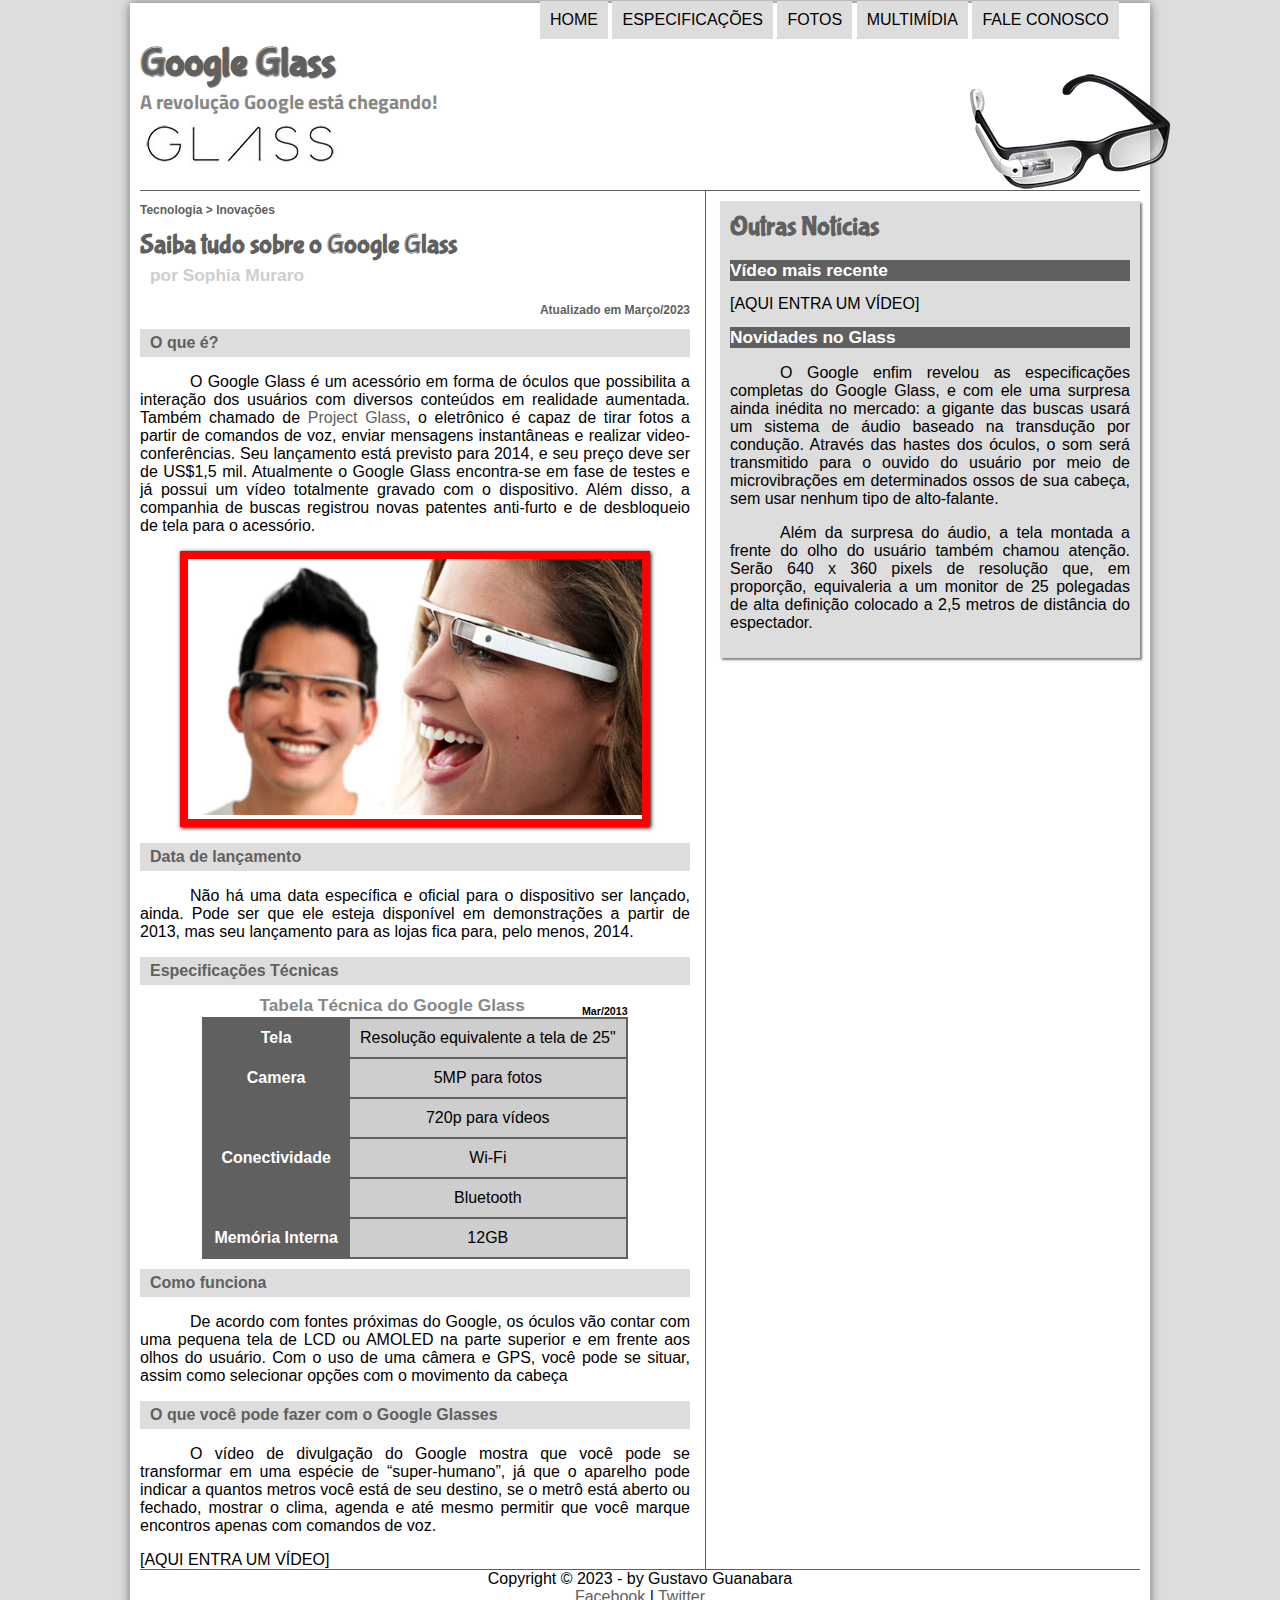
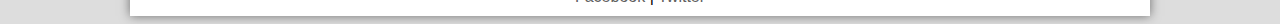
<file: index.html>
<!DOCTYPE html>
<html lang="pt-br">
  <head>
    <meta charset="UTF-8" />
    <meta http-equiv="X-UA-Compatible" content="IE=edge" />
    <meta name="viewport" content="width=device-width, initial-scale=1.0" />
    <title>Tudo sobre o Google Glass</title>
    <link rel="stylesheet" href="projeto-glass-html5/_css/estilo.css" />
  </head>
  <script src="projeto-glass-html5/_javascript/funcoes.js"></script>
  <body>
    <div id="interface">
      <header id="cabecalho">
        <hgroup>
          <h1>Google Glass</h1>
          <h2>A revolução Google está chegando!</h2>
        </hgroup>

        <figure>
          <img
            id="icone"
            src="projeto-glass-html5/_imagens/glass-oculos-preto-peq.png"
          />
        </figure>
        <nav id="menu">
          <h1>Menu Principal</h1>
          <ul>
            <li onmouseover="mudaFoto('projeto-glass-html5/_imagens/home.png')" onmouseout="mudaFoto('projeto-glass-html5/_imagens/glass-oculos-preto-peq.png')"><a href="index.html">Home</a></li>

            <li onmouseover="mudaFoto('projeto-glass-html5/_imagens/especificacoes.png')" onmouseout="mudaFoto('projeto-glass-html5/_imagens/glass-oculos-preto-peq.png')"><a href="specs.html">Especificações</a></li>

            <li onmouseover="mudaFoto('projeto-glass-html5/_imagens/fotos.png')" onmouseout="mudaFoto('projeto-glass-html5/_imagens/glass-oculos-preto-peq.png')"><a href="fotos.html">Fotos</a></li>

            <li onmouseover="mudaFoto('projeto-glass-html5/_imagens/multimidia.png')" onmouseout="mudaFoto('projeto-glass-html5/_imagens/glass-oculos-preto-peq.png')">
              <a href="multimidia.html">Multimídia</a>
            </li>

            <li onmouseover="mudaFoto('projeto-glass-html5/_imagens/contato.png')" onmouseout="mudaFoto('projeto-glass-html5/_imagens/glass-oculos-preto-peq.png')">
              <a href="fale-conosco.html">Fale Conosco</a>
            </li>
          </ul>
        </nav>
      </header>

      <section id="corpo">
        <article id="noticia-principal">
        <header id="cabecalho-artigo">
        <hgroup>
          <h3>Tecnologia > Inovações</h3>
          <h1>Saiba tudo sobre o Google Glass</h1>
          <h2>por Sophia Muraro</h2>
          <h3 id="direita">Atualizado em Março/2023</h3>
          
        </hgroup>
        </header>
        <h2>O que é?</h2>
        <p>
          O Google Glass é um acessório em forma de óculos que possibilita a
          interação dos usuários com diversos conteúdos em realidade aumentada.
          Também chamado de
          <a href="https://www.google.com/glass/start/" target="_blank"
            >Project Glass</a
          >, o eletrônico é capaz de tirar fotos a partir de comandos de voz,
          enviar mensagens instantâneas e realizar video&shy;conferên&shy;cias.
          Seu lançamento está previsto para 2014, e seu preço deve ser de US$1,5
          mil. Atualmente o Google Glass encontra-se em fase de testes e já
          possui um vídeo totalmente gravado com o dispositivo. Além disso, a
          companhia de buscas registrou novas patentes anti-furto e de
          desbloqueio de tela para o acessório.
        </p>

        <figure class="foto-legenda">
          <img
            src="projeto-glass-html5/_imagens/glass-quadro-homem-mulher.jpg"
          />
          <figcaption>
            <h3>Google Glass</h3>
            <p>Uma nova maneira de ver o mundo.</p>
          </figcaption>
        </figure>

        <h2>Data de lançamento</h2>
        <p>
          Não há uma data específica e oficial para o dispositivo ser lançado,
          ainda. Pode ser que ele esteja disponível em demonstrações a partir de
          2013, mas seu lançamento para as lojas fica para, pelo menos, 2014.
        </p>

        <h2>Especificações Técnicas</h2>

        <table id="tabelaspec">
          <caption>
            Tabela Técnica do Google Glass <span id="data">Mar/2013</span>
          </caption>
          <tr>
            <td class="ce">Tela</td>
            <td class="cd">Resolução equivalente a tela de 25"</td>
          </tr>
          <tr>
            <td rowspan="2" class="ce">Camera</td>
            <td class="cd">5MP para fotos</td>
            <tr><td class="cd">720p para vídeos</td></tr>
          </tr>
          <tr>
            <td rowspan="2" class="ce">Conectividade</td>
            <td class="cd">Wi-Fi</td>
            <tr><td class="cd">Bluetooth</td></tr>
          </tr>
          <tr>
            <td class="ce">Memória Interna</td>
            <td class="cd">12GB</td>
          </tr>
        </table>
        
        <h2>Como funciona</h2>
        <p>
          De acordo com fontes próximas do Google, os óculos vão contar com uma
          pequena tela de LCD ou AMOLED na parte superior e em frente aos olhos
          do usuário. Com o uso de uma câmera e GPS, você pode se situar, assim
          como selecionar opções com o movimento da cabeça
        </p>

        <h2>O que você pode fazer com o Google Glasses</h2>
        <p>
          O vídeo de divulgação do Google mostra que você pode se transformar em
          uma espécie de “super-humano”, já que o aparelho pode indicar a
          quantos metros você está de seu destino, se o metrô está aberto ou
          fechado, mostrar o clima, agenda e até mesmo permitir que você marque
          encontros apenas com comandos de voz.
        </p>

        [AQUI ENTRA UM VÍDEO]
        </article>
      </section>

      <aside id="lateral">
        <h1>Outras Notícias</h1>
        <h2>Vídeo mais recente</h2>

        [AQUI ENTRA UM VÍDEO]

        <h2>Novidades no Glass</h2>
        <p>
          O Google enfim revelou as especificações completas do Google Glass, e
          com ele uma surpresa ainda inédita no mercado: a gigante das buscas
          usará um sistema de áudio baseado na transdução por condução. Através
          das hastes dos óculos, o som será transmitido para o ouvido do usuário
          por meio de microvibrações em determinados ossos de sua cabeça, sem
          usar nenhum tipo de alto-falante.
        </p>

        <p>
          Além da surpresa do áudio, a tela montada a frente do olho do usuário
          também chamou atenção. Serão 640 x 360 pixels de resolução que, em
          proporção, equivaleria a um monitor de 25 polegadas de alta definição
          colocado a 2,5 metros de distância do espectador.
        </p>
      </aside>
      <footer id="rodape">
        Copyright &copy; 2023 - by Gustavo Guanabara <br />
        <a href="https://www.facebook.com">Facebook</a>
        |
        <a href="https://twitter.com">Twitter</a>
      </footer>
    </div>
  </body>
</html>
</file>
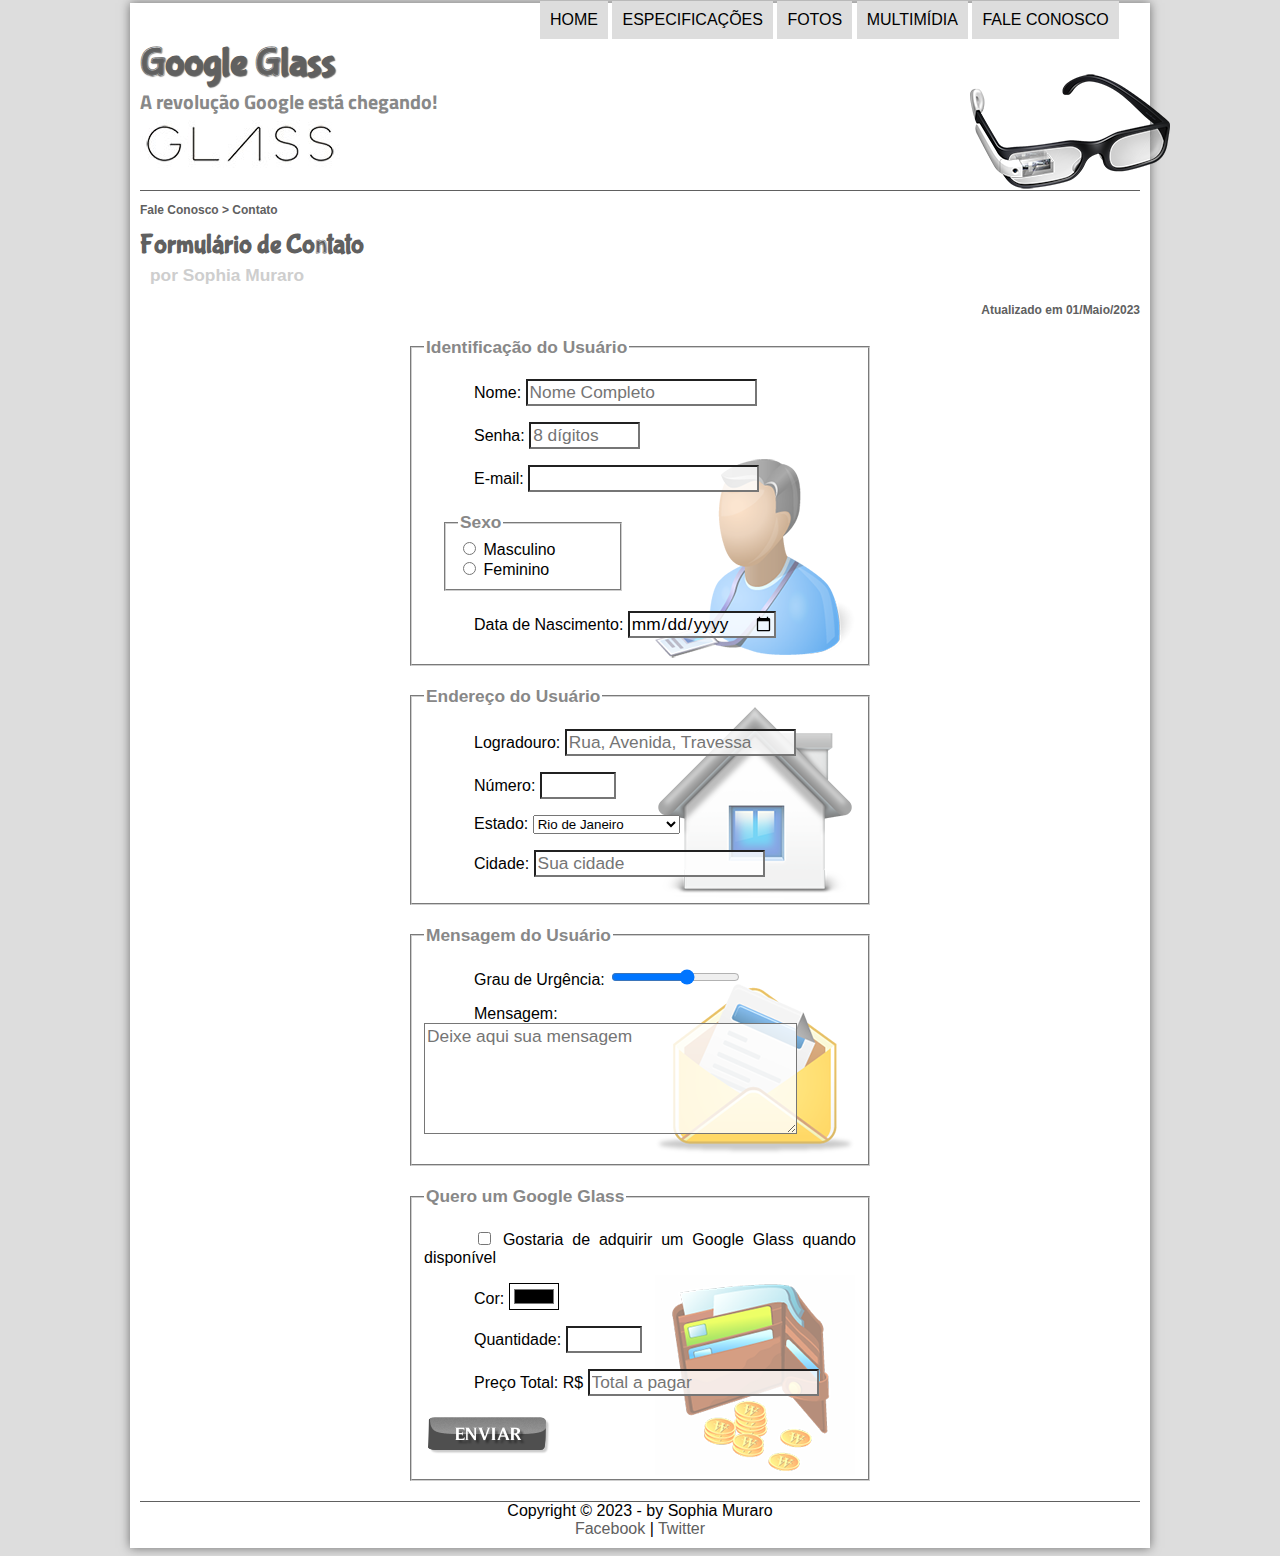
<file: fale-conosco.html>
<!DOCTYPE html>
<html lang="pt-br">
  <head>
    <meta charset="UTF-8" />
    <meta http-equiv="X-UA-Compatible" content="IE=edge" />
    <meta name="viewport" content="width=device-width, initial-scale=1.0" />
    <title>Tudo sobre o Google Glass</title>
    <link rel="stylesheet" href="projeto-glass-html5/_css/estilo.css" />
    <link rel="stylesheet" href="projeto-glass-html5/_css/form.css" />
  </head>
  <script src="projeto-glass-html5/_javascript/funcoes.js"></script>
  <script>
    function calc_total() {
      var qtd = parseInt(document.getElementById("cQtd").value);
      tot = qtd * 1500;
      document.getElementById("cTot").value = tot;
    }
  </script>
  <body>
    <div id="interface">
      <header id="cabecalho">
        <hgroup>
          <h1>Google Glass</h1>
          <h2>A revolução Google está chegando!</h2>
        </hgroup>

        <figure>
          <img
            id="icone"
            src="projeto-glass-html5/_imagens/glass-oculos-preto-peq.png"
          />
        </figure>
        <nav id="menu">
          <h1>Menu Principal</h1>
          <ul>
            <li
              onmouseover="mudaFoto('projeto-glass-html5/_imagens/home.png')"
              onmouseout="mudaFoto('projeto-glass-html5/_imagens/glass-oculos-preto-peq.png')"
            >
              <a href="index.html">Home</a>
            </li>

            <li
              onmouseover="mudaFoto('projeto-glass-html5/_imagens/especificacoes.png')"
              onmouseout="mudaFoto('projeto-glass-html5/_imagens/glass-oculos-preto-peq.png')"
            >
              <a href="specs.html">Especificações</a>
            </li>

            <li
              onmouseover="mudaFoto('projeto-glass-html5/_imagens/fotos.png')"
              onmouseout="mudaFoto('projeto-glass-html5/_imagens/glass-oculos-preto-peq.png')"
            >
              <a href="fotos.html">Fotos</a>
            </li>

            <li
              onmouseover="mudaFoto('projeto-glass-html5/_imagens/multimidia.png')"
              onmouseout="mudaFoto('projeto-glass-html5/_imagens/glass-oculos-preto-peq.png')"
            >
              <a href="multimidia.html">Multimídia</a>
            </li>

            <li
              onmouseover="mudaFoto('projeto-glass-html5/_imagens/contato.png')"
              onmouseout="mudaFoto('projeto-glass-html5/_imagens/glass-oculos-preto-peq.png')"
            >
              <a href="fale-conosco.html">Fale Conosco</a>
            </li>
          </ul>
        </nav>
      </header>
      <section id="corpo-full">
        <article id="noticia-principal">
          <header id="cabecalho-artigo">
            <hgroup>
              <h3>Fale Conosco > Contato</h3>
              <h1>Formulário de Contato</h1>
              <h2>por Sophia Muraro</h2>
              <h3 id="direita">Atualizado em 01/Maio/2023</h3>

              <form
                method="post"
                id="fContato"
                action="mailto:sophiamperez@hotmail.com"
                oninput="calc_total();"
              >
                <fieldset id="usuario">
                  <legend>Identificação do Usuário</legend>
                  <p>
                    <label for="cNome">
                      Nome:
                      <input
                        type="text"
                        name="tNome"
                        id="cNome"
                        size="20"
                        maxlength="30"
                        placeholder="Nome Completo"
                    /></label>
                  </p>
                  <p>
                    <label for="cSenha">
                      Senha:
                      <input
                        type="password"
                        name="tSenha"
                        id="cSenha"
                        size="8"
                        maxlength="8"
                        placeholder="8 dígitos"
                    /></label>
                  </p>
                  <p>
                    <label for="cMail">
                      E-mail:
                      <input
                        type="email"
                        name="tMail"
                        id="cMail"
                        size="20"
                        maxlength="40"
                    /></label>
                  </p>
                  <fieldset id="sexo">
                    <legend>Sexo</legend>
                    <input type="radio" name="tSexo" id="cMasc" />
                    <label for="cMasc">Masculino</label> <br />
                    <input type="radio" name="tSexo" id="cFem" />
                    <label for="cFem">Feminino</label>
                  </fieldset>
                  <p>
                    <label for="cNasc">
                      Data de Nascimento:
                      <input type="date" name="tNasc" id="cNasc"
                    /></label>
                  </p>
                </fieldset>

                <fieldset id="endereco">
                  <legend>Endereço do Usuário</legend>
                  <p>
                    <label for="cRua">
                      Logradouro:
                      <input
                        type="text"
                        name="tRua"
                        id="cRua"
                        size="20"
                        maxlength="80"
                        placeholder="Rua, Avenida, Travessa"
                    /></label>
                  </p>
                  <p>
                    <label for="cNum">
                      Número:
                      <input
                        type="number"
                        name="tNum"
                        id="cNum"
                        min="0"
                        max="999"
                    /></label>
                  </p>
                  <p>
                    <label for="cEst"> Estado: </label>
                    <select name="tEst" id="cEst">
                      <optgroup label="Região Sudeste">
                        <option value="RJ">Rio de Janeiro</option>
                        <option value="SP">São Paulo</option>
                        <option value="MG">Minas Gerais</option>
                      </optgroup>
                      <optgroup label="Região Sul">
                        <option value="PR">Paraná</option>
                        <option value="SC">Santa Catarina</option>
                        <option value="RS">Rio Grande do Sul</option>
                      </optgroup>
                    </select>
                  </p>
                  <p>
                    <label for="cCid"> Cidade: </label>
                    <input
                      type="text"
                      name="tCid"
                      id="cCid"
                      maxlength="40"
                      size="20"
                      placeholder="Sua cidade"
                      list="cidades"
                    />
                  </p>
                  <datalist id="cidades">
                    <option value="Rio de Janeiro"></option>
                    <option value="Nova Iguaçu"></option>
                    <option value="Niterói"></option>
                    <option value="Belford Roxo"></option>
                  </datalist>
                </fieldset>
                <fieldset id="mensagem">
                  <legend>Mensagem do Usuário</legend>
                  <p>
                    <label for="cUrg">Grau de Urgência:</label>
                    <input
                      type="range"
                      name="tUrg"
                      id="cUrg"
                      min="0"
                      max="10"
                      step="2"
                    />
                  </p>
                  <p>
                    <label for="cMsg">Mensagem:</label>
                    <textarea
                      name="tMsg"
                      id="cMsg"
                      cols="35"
                      rows="5"
                      placeholder="Deixe aqui sua mensagem"
                    ></textarea>
                  </p>
                </fieldset>

                <fieldset id="pedido">
                  <legend>Quero um Google Glass</legend>
                  <p>
                    <input type="checkbox" name="tPed" id="cPed" />
                    <label for="cPed"
                      >Gostaria de adquirir um Google Glass quando
                      disponível</label
                    >
                  </p>
                  <p>
                    <label for="cCor"
                      >Cor: <input type="color" name="tCor" id="cCor" />
                    </label>
                  </p>
                  <p>
                    <label for="cQtd"
                      >Quantidade:
                      <input
                        type="number"
                        name="tQtd"
                        id="cQtd"
                        min="0"
                        max="999"
                      />
                    </label>
                  </p>
                  <p>
                    <label for="cTot"
                      >Preço Total: R$
                      <input
                        type="text"
                        name="tTot"
                        id="cTot"
                        placeholder="Total a pagar"
                        readonly
                      />
                    </label>
                  </p>
                  <input
                    type="image"
                    src="projeto-glass-html5/_imagens/botao-enviar.png"
                    name="tEnviar"
                    id="cEnviar"
                  />
                </fieldset>
              </form>
            </hgroup>
          </header>
        </article>
      </section>
      <footer id="rodape">
        Copyright &copy; 2023 - by Sophia Muraro <br />
        <a href="https://www.facebook.com">Facebook</a>
        |
        <a href="https://twitter.com">Twitter</a>
      </footer>
    </div>
  </body>
</html>
</file>
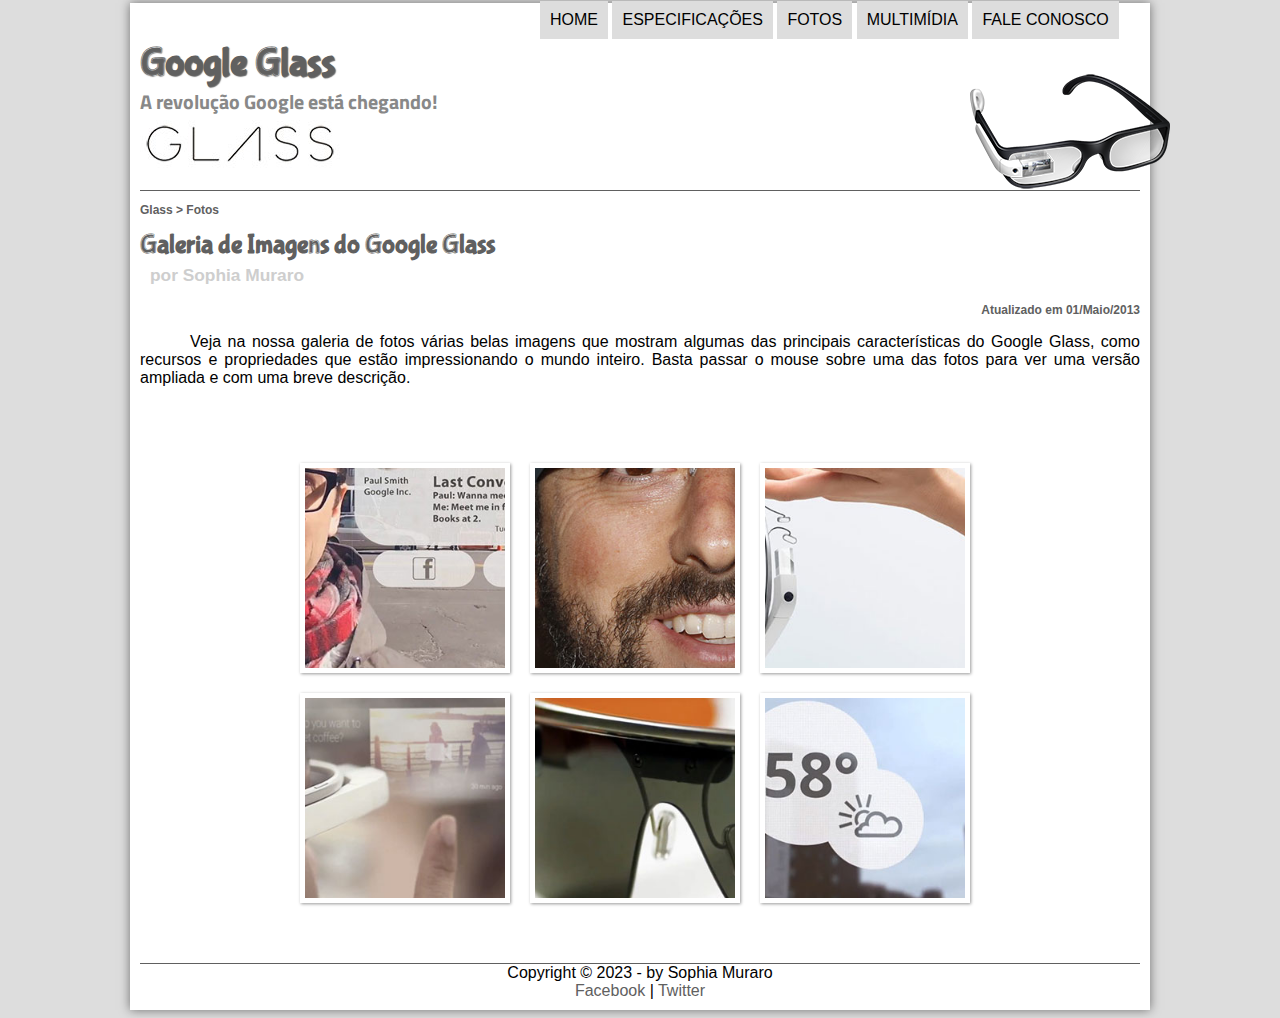
<file: fotos.html>
<!DOCTYPE html>
<html lang="pt-br">
  <head>
    <meta charset="UTF-8" />
    <meta http-equiv="X-UA-Compatible" content="IE=edge" />
    <meta name="viewport" content="width=device-width, initial-scale=1.0" />
    <link rel="stylesheet" href="projeto-glass-html5/_css/estilo.css" />
    <link rel="stylesheet" href="projeto-glass-html5/_css/fotos.css" />
    <title>Tudo sobre o Google Glass</title>
  </head>
  <script src="projeto-glass-html5/_javascript/funcoes.js"></script>
  <body>
    <div id="interface">
      <header id="cabecalho">
        <hgroup>
          <h1>Google Glass</h1>
          <h2>A revolução Google está chegando!</h2>
        </hgroup>

        <figure>
          <img
            id="icone"
            src="projeto-glass-html5/_imagens/glass-oculos-preto-peq.png"
          />
        </figure>
        <nav id="menu">
          <h1>Menu Principal</h1>
          <ul>
            <li
              onmouseover="mudaFoto('projeto-glass-html5/_imagens/home.png')"
              onmouseout="mudaFoto('projeto-glass-html5/_imagens/fotos.png')"
            >
              <a href="index.html">Home</a>
            </li>

            <li
              onmouseover="mudaFoto('projeto-glass-html5/_imagens/especificacoes.png')"
              onmouseout="mudaFoto('projeto-glass-html5/_imagens/fotos.png')"
            >
              <a href="specs.html">Especificações</a>
            </li>

            <li
              onmouseover="mudaFoto('projeto-glass-html5/_imagens/fotos.png')"
              onmouseout="mudaFoto('projeto-glass-html5/_imagens/fotos.png')"
            >
              <a href="fotos.html">Fotos</a>
            </li>

            <li
              onmouseover="mudaFoto('projeto-glass-html5/_imagens/multimidia.png')"
              onmouseout="mudaFoto('projeto-glass-html5/_imagens/fotos.png')"
            >
              <a href="multimidia.html">Multimídia</a>
            </li>

            <li
              onmouseover="mudaFoto('projeto-glass-html5/_imagens/contato.png')"
              onmouseout="mudaFoto('projeto-glass-html5/_imagens/fotos.png')"
            >
              <a href="fale-conosco.html">Fale Conosco</a>
            </li>
          </ul>
        </nav>
      </header>

      <section id="corpo-full">
        <article id="noticia-principal">
          <header id="cabecalho-artigo">
            <hgroup>
              <h3>Glass > Fotos</h3>
              <h1>Galeria de Imagens do Google Glass</h1>
              <h2>por Sophia Muraro</h2>
              <h3 id="direita">Atualizado em 01/Maio/2013</h3>

              <p>
                Veja na nossa galeria de fotos várias belas imagens que mostram
                algumas das principais características do Google Glass, como
                recursos e propriedades que estão impressionando o mundo
                inteiro. Basta passar o mouse sobre uma das fotos para ver uma
                versão ampliada e com uma breve descrição.
              </p>

              <ul id="album-fotos">
                <li id="foto01"><span>Agenda e lembretes</span></li>
                <li id="foto02"><span>Sergey Brin usando o Glass</span></li>
                <li id="foto03"><span>Leve e compacto</span></li>
                <li id="foto04"><span>Sensação de uma tela de 50"</span></li>
                <li id="foto05"><span>Vários tipos de lente</span></li>
                <li id="foto06"><span>Informações importantes</span></li>
              </ul>
            </hgroup>
          </header>
        </article>
      </section>

      <footer id="rodape">
        Copyright &copy; 2023 - by Sophia Muraro <br />
        <a href="https://www.facebook.com">Facebook</a>
        |
        <a href="https://twitter.com">Twitter</a>
      </footer>
    </div>
  </body>
</html>
</file>
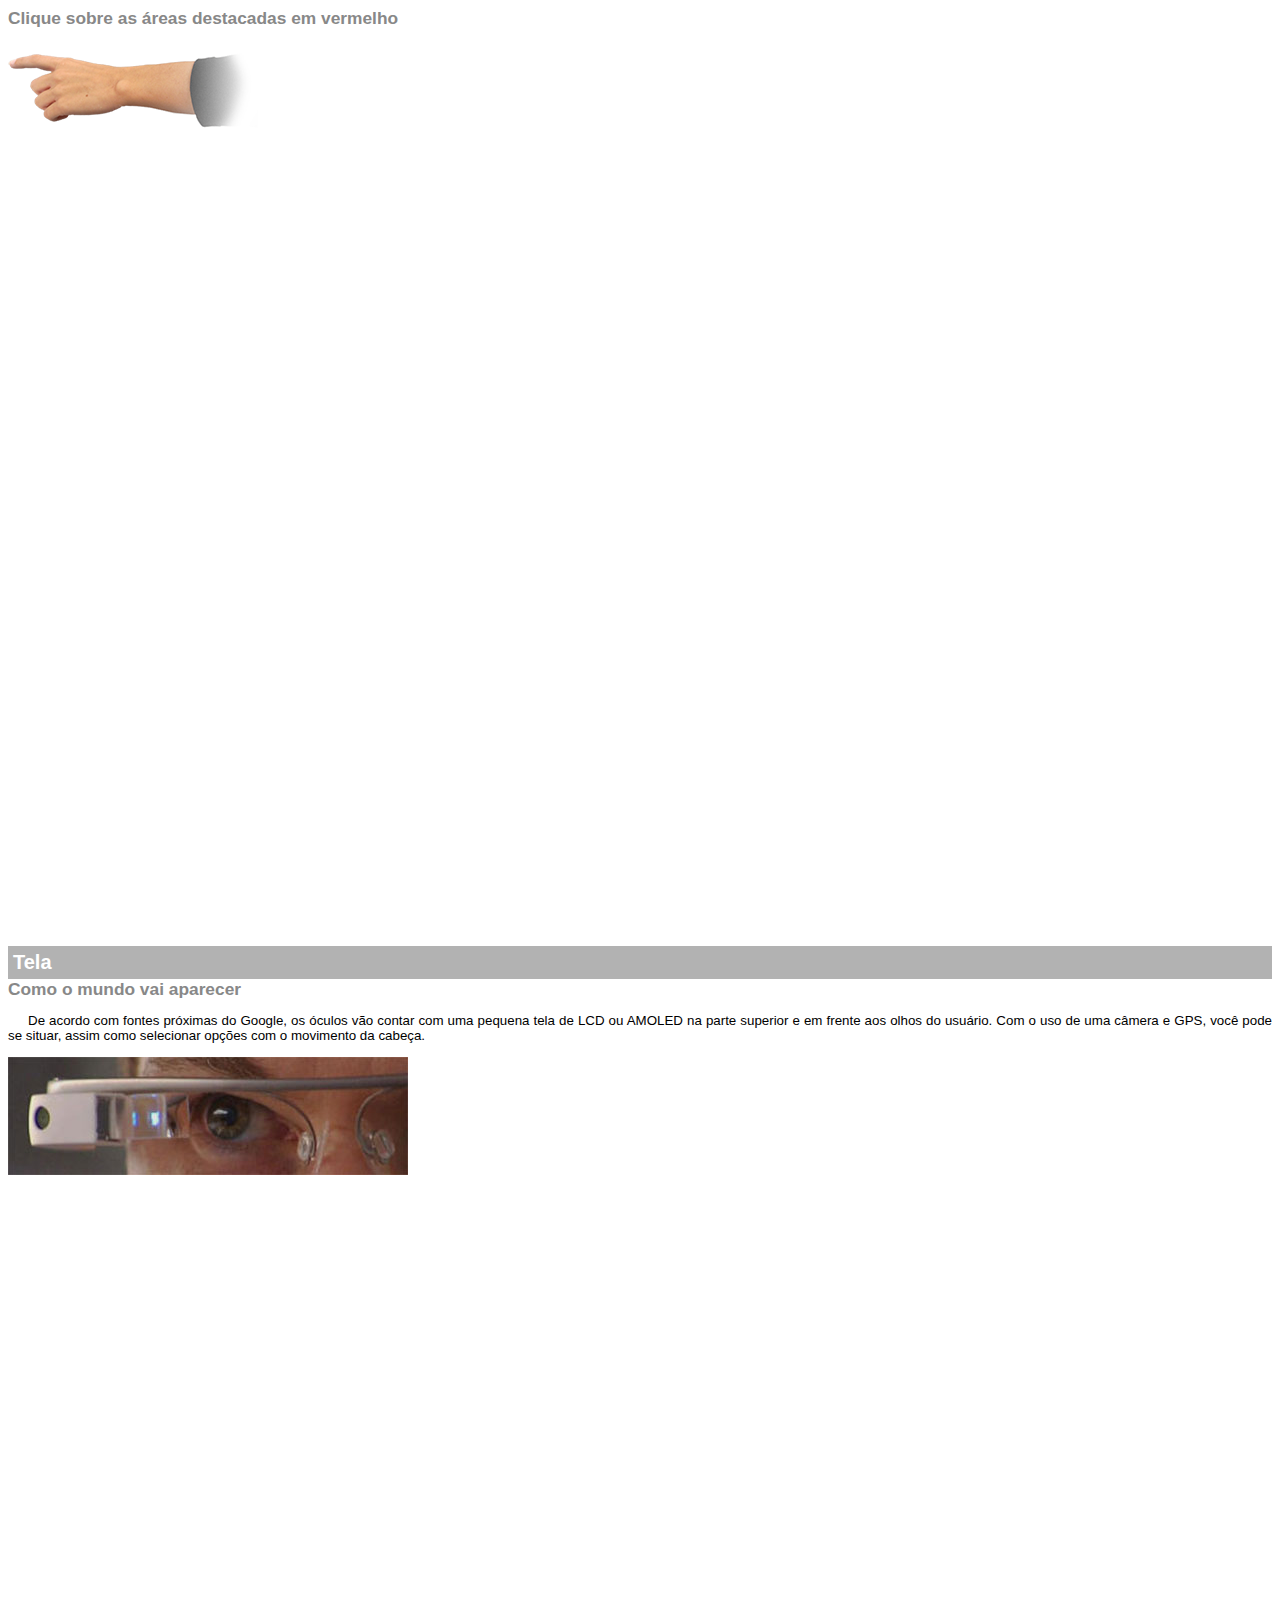
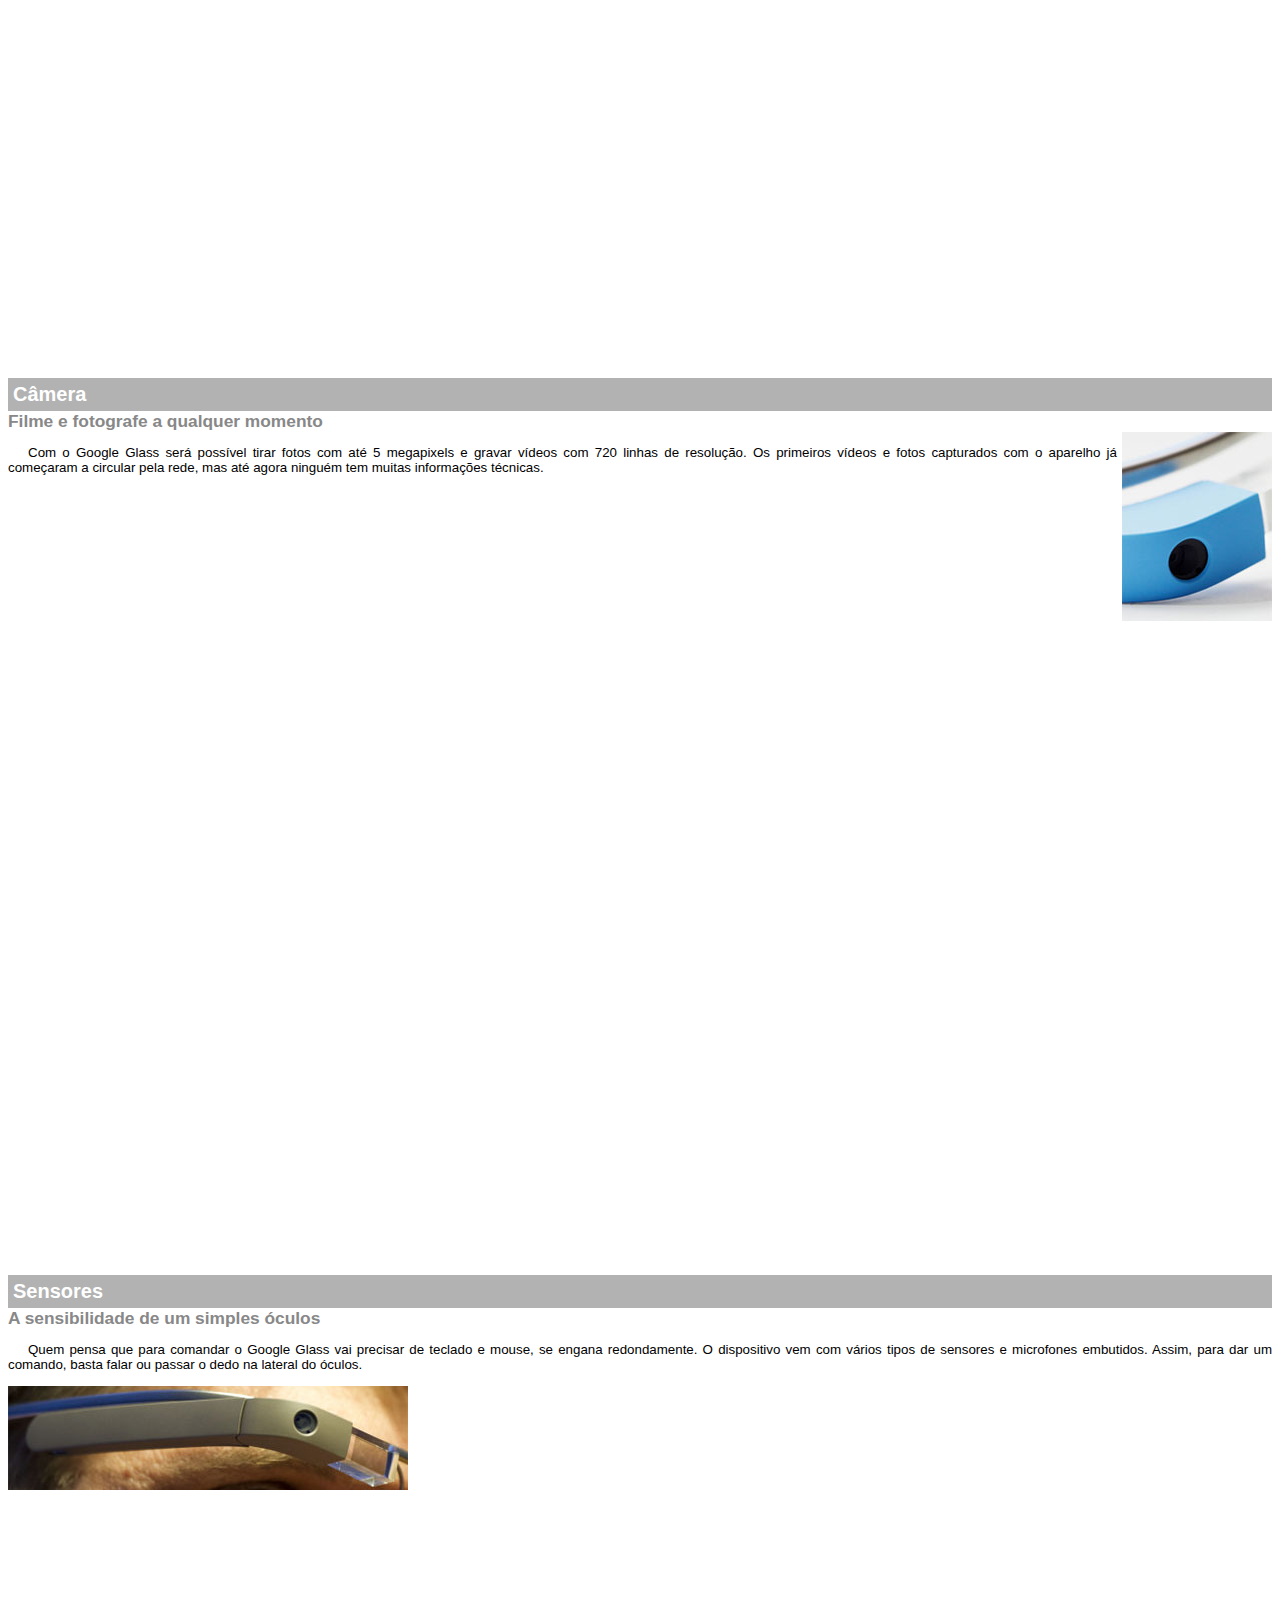
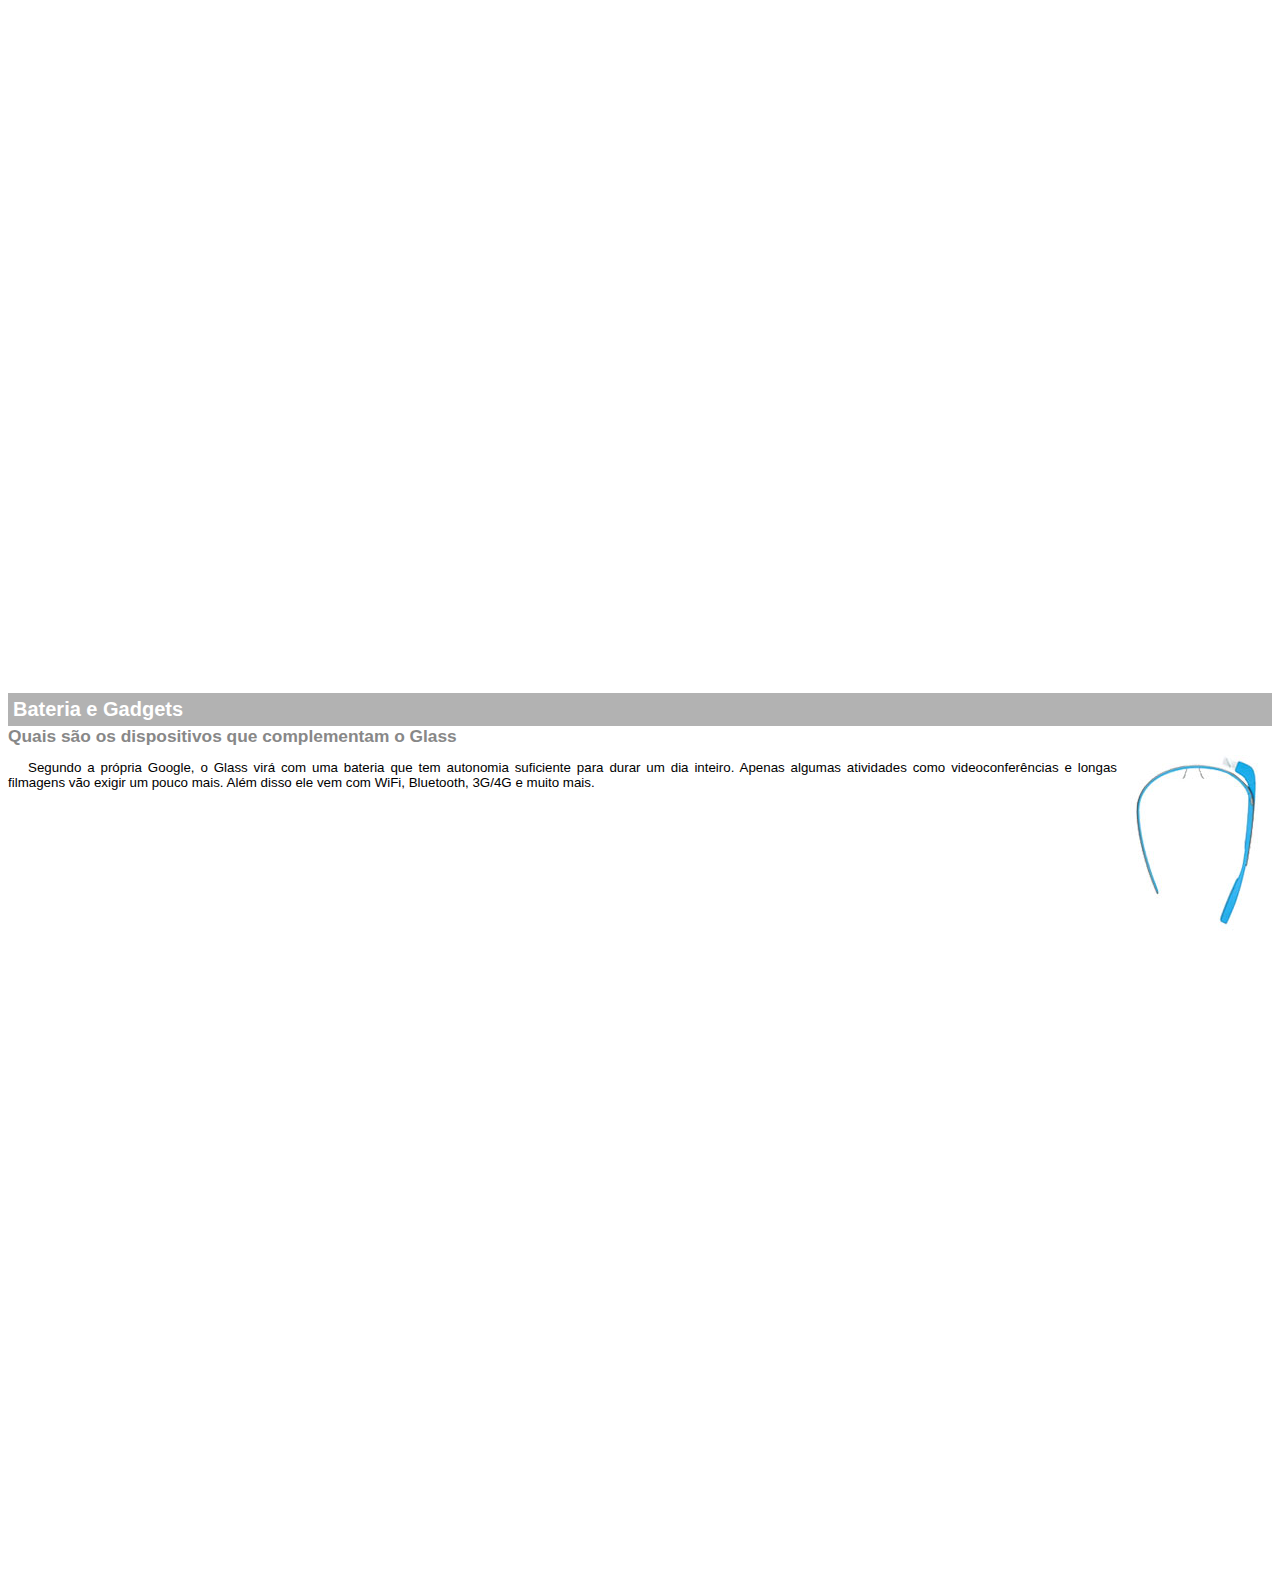
<file: google-glass.html>
<!DOCTYPE html>
<html lang="en">
  <head>
    <meta charset="UTF-8" />
    <style>
      body {
        font-family: Arial;
        font-size: 10pt;
      }
      p {
        text-align: justify;
        text-indent: 20px;
      }
      article h1 {
        font-size: 15pt;
        color: white;
        background-color: rgba(0, 0, 0, 0.3);
        padding: 5px;
        margin: 0px;
      }

      article h2 {
        font-size: 13pt;
        color: #888888;
        margin: 0px;
      }

      article {
        margin-bottom: 800px;
      }

      .img-dir {
        display: block;
        float: right;
        margin-left: 5px;
      }
    </style>
  </head>
  <body>
    <article id="topo">
      <header>
        <h2>Clique sobre as áreas destacadas em vermelho</h2>
      </header>
      <img src="projeto-glass-html5/_imagens/mao.png" alt="mao" />
    </article>

    <article id="tela">
      <header>
        <h1>Tela</h1>
        <h2>Como o mundo vai aparecer</h2>
      </header>
      <p>
        De acordo com fontes próximas do Google, os óculos vão contar com uma
        pequena tela de LCD ou AMOLED na parte superior e em frente aos olhos do
        usuário. Com o uso de uma câmera e GPS, você pode se situar, assim como
        selecionar opções com o movimento da cabeça.
      </p>
      <img src="projeto-glass-html5/_imagens/det-tela.jpg" alt="" />
    </article>

    <article id="camera">
      <header>
        <h1>Câmera</h1>
        <h2>Filme e fotografe a qualquer momento</h2>
      </header>
      <img
        src="projeto-glass-html5/_imagens/det-camera.jpg"
        class="img-dir"
        alt=""
      />
      <p>
        Com o Google Glass será possível tirar fotos com até 5 megapixels e
        gravar vídeos com 720 linhas de resolução. Os primeiros vídeos e fotos
        capturados com o aparelho já começaram a circular pela rede, mas até
        agora ninguém tem muitas informações técnicas.
      </p>
    </article>

    <article id="sensores">
      <header>
        <h1>Sensores</h1>
        <h2>A sensibilidade de um simples óculos</h2>
      </header>
      <p>
        Quem pensa que para comandar o Google Glass vai precisar de teclado e
        mouse, se engana redondamente. O dispositivo vem com vários tipos de
        sensores e microfones embutidos. Assim, para dar um comando, basta falar
        ou passar o dedo na lateral do óculos.
      </p>
      <img src="projeto-glass-html5/_imagens/det-touch.jpg" alt="" />
    </article>

    <article id="gadgets">
      <header>
        <h1>Bateria e Gadgets</h1>
        <h2>Quais são os dispositivos que complementam o Glass</h2>
      </header>
      <img
        src="projeto-glass-html5/_imagens/det-bateria.jpg"
        class="img-dir"
        alt=""
      />
      <p>
        Segundo a própria Google, o Glass virá com uma bateria que tem autonomia
        suficiente para durar um dia inteiro. Apenas algumas atividades como
        videoconferências e longas filmagens vão exigir um pouco mais. Além
        disso ele vem com WiFi, Bluetooth, 3G/4G e muito mais.
      </p>
    </article>
  </body>
</html>
</file>
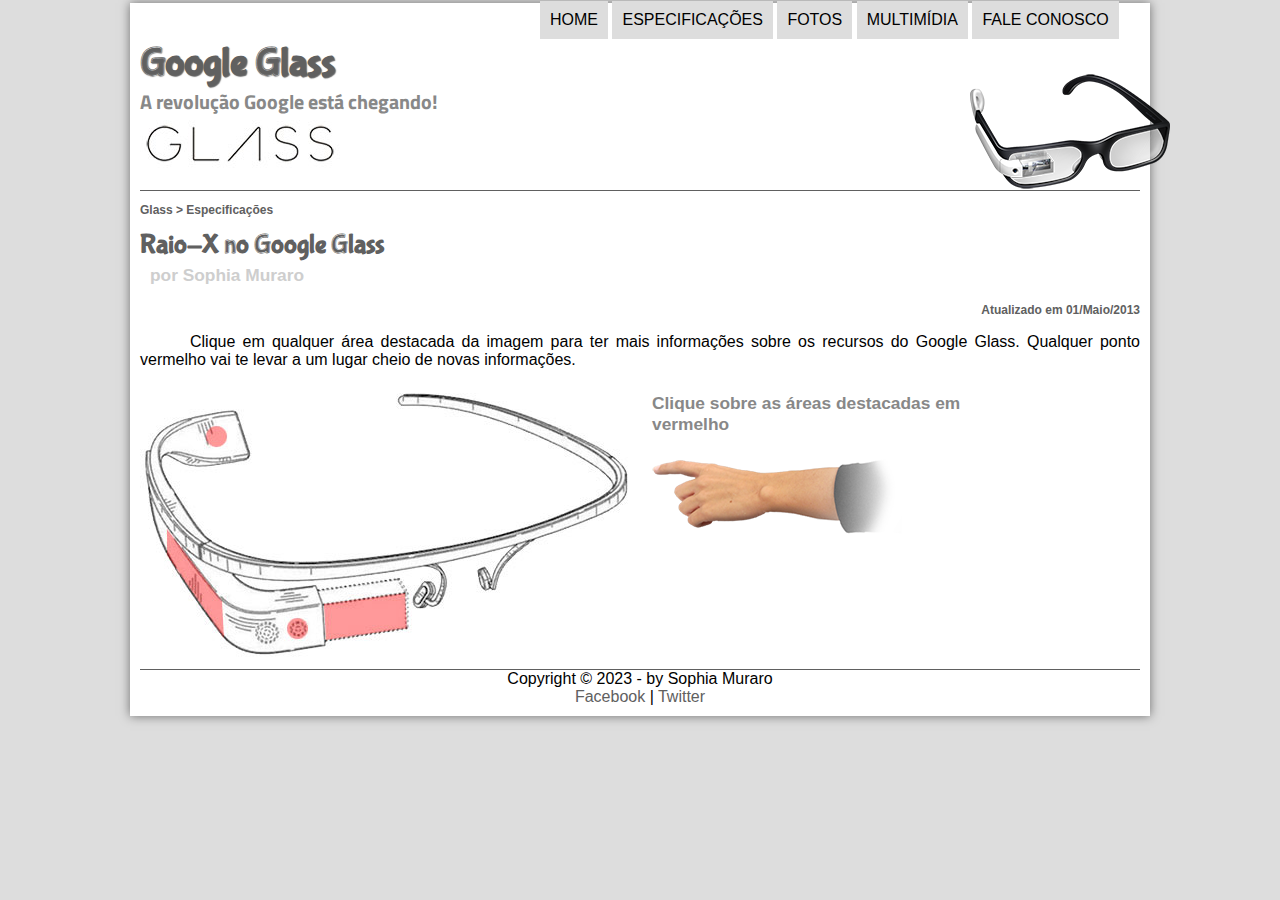
<file: specs.html>
<!DOCTYPE html>
<html lang="pt-br">
  <head>
    <meta charset="UTF-8" />
    <meta http-equiv="X-UA-Compatible" content="IE=edge" />
    <meta name="viewport" content="width=device-width, initial-scale=1.0" />
    <link rel="stylesheet" href="projeto-glass-html5/_css/estilo.css" />
    <link rel="stylesheet" href="projeto-glass-html5/_css/specs.css" />
    <title>Tudo sobre o Google Glass</title>
  </head>
  <script src="projeto-glass-html5/_javascript/funcoes.js"></script>
  <body>
    <div id="interface">
      <header id="cabecalho">
        <hgroup>
          <h1>Google Glass</h1>
          <h2>A revolução Google está chegando!</h2>
        </hgroup>
        <figure>
          <img
            id="icone"
            src="projeto-glass-html5/_imagens/glass-oculos-preto-peq.png"
          />
        </figure>
        <nav id="menu">
          <h1>Menu Principal</h1>
          <ul>
            <li
              onmouseover="mudaFoto('projeto-glass-html5/_imagens/home.png')"
              onmouseout="mudaFoto('projeto-glass-html5/_imagens/especificacoes.png')"
            >
              <a href="index.html">Home</a>
            </li>

            <li
              onmouseover="mudaFoto('projeto-glass-html5/_imagens/especificacoes.png')"
              onmouseout="mudaFoto('projeto-glass-html5/_imagens/especificacoes.png')"
            >
              <a href="specs.html">Especificações</a>
            </li>

            <li
              onmouseover="mudaFoto('projeto-glass-html5/_imagens/fotos.png')"
              onmouseout="mudaFoto('projeto-glass-html5/_imagens/especificacoes.png')"
            >
              <a href="fotos.html">Fotos</a>
            </li>

            <li
              onmouseover="mudaFoto('projeto-glass-html5/_imagens/multimidia.png')"
              onmouseout="mudaFoto('projeto-glass-html5/_imagens/especificacoes.png')"
            >
              <a href="multimidia.html">Multimídia</a>
            </li>

            <li
              onmouseover="mudaFoto('projeto-glass-html5/_imagens/contato.png')"
              onmouseout="mudaFoto('projeto-glass-html5/_imagens/especificacoes.png')"
            >
              <a href="fale-conosco.html">Fale Conosco</a>
            </li>
          </ul>
        </nav>
      </header>

      <section id="corpo-full">
        <article id="noticia-principal">
          <header id="cabecalho-artigo">
            <hgroup>
              <h3>Glass > Especificações</h3>
              <h1>Raio-X no Google Glass</h1>
              <h2>por Sophia Muraro</h2>
              <h3 id="direita">Atualizado em 01/Maio/2013</h3>
            </hgroup>
          </header>

          <p>
            Clique em qualquer área destacada da imagem para ter mais
            informações sobre os recursos do Google Glass. Qualquer ponto
            vermelho vai te levar a um lugar cheio de novas informações.
          </p>

          <section id="conteudo">
            <img
              src="projeto-glass-html5/_imagens/glass-esquema-marcado.jpg"
              usemap="#meumapa"
            />
            <map name="meumapa">
              <area
                shape="rect"
                coords="179,202,270,260"
                href="google-glass.html#tela"
                target="janela"
              />
              <area
                shape="circle"
                coords="158,243,12"
                href="google-glass.html#camera"
                target="janela"
              />
              <area
                shape="circle"
                coords="73,52,12"
                href="google-glass.html#gadgets"
                target="janela"
              />
              <area
                shape="poly"
                coords="28,143,83,216,84,249,27,169"
                href="google-glass.html#sensores"
                target="janela"
              />
            </map>
            <iframe
              src="google-glass.html"
              name="janela"
              id="frame-spec"
            ></iframe>
          </section>
        </article>
      </section>
      <footer id="rodape">
        Copyright &copy; 2023 - by Sophia Muraro <br />
        <a href="https://www.facebook.com">Facebook</a>
        |
        <a href="https://twitter.com">Twitter</a>
      </footer>
    </div>
  </body>
</html>
</file>
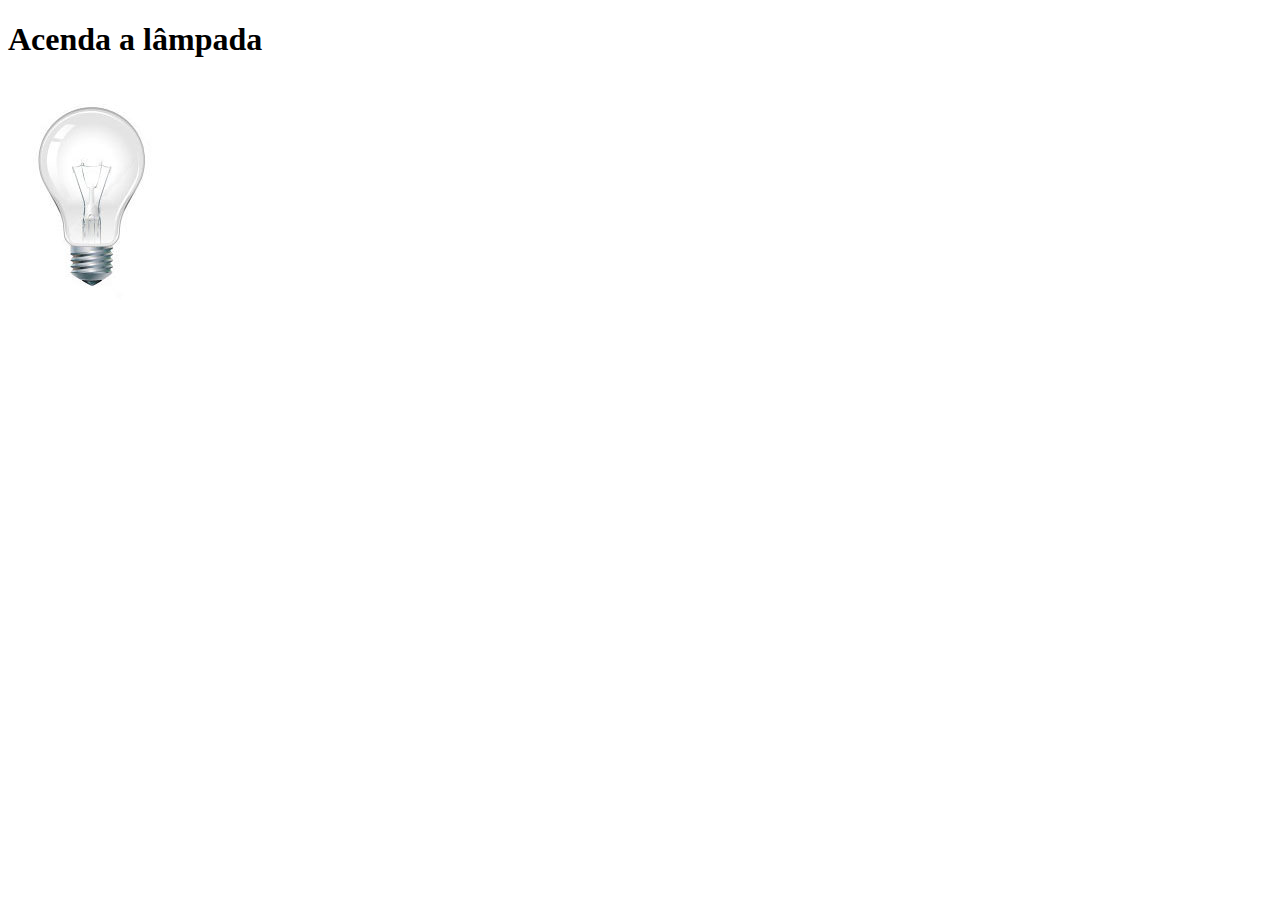
<file: projeto-glass-html5/lampada.html>
<!DOCTYPE html>
<html lang="pt-br">
  <head>
    <meta charset="UTF-8" />
    <meta http-equiv="X-UA-Compatible" content="IE=edge" />
    <meta name="viewport" content="width=device-width, initial-scale=1.0" />
    <script>
      var quebrada = false;
      contagem = 0;
      function mudaLampada(tipo) {
        if (!quebrada) {
          document.getElementById("luz").src = "_imagens/" + tipo + ".jpg";

          if (tipo == "lampada-quebrada") {
            quebrada = true;
          }
        }
      }

      /*
      function mudaLampada(tipo) {
        if (tipo == 1) {
          arquivo = "projeto-glass-html5/_imagens/lampada-acesa.jpg";
        }
        if (tipo == 2) {
          arquivo = "projeto-glass-html5/_imagens/lampada-apagada.jpg";
        }
        if (tipo == 3) {
          arquivo = "projeto-glass-html5/_imagens/lampada-quebrada.jpg";
        }
        if (!quebrada) {
          document.getElementById("luz").src = arquivo;
          if (tipo == 3) {
            quebrada = true;
          }
        }
      }*/
    </script>
    <title>JavaScript</title>
  </head>
  <body>
    <h1>Acenda a lâmpada</h1>
    <img
      src="/projeto-glass-html5/_imagens/lampada-apagada.jpg"
      id="luz"
      onmousemove="mudaLampada('lampada-acesa')"
      onmouseout="mudaLampada('lampada-apagada')"
      onclick="mudaLampada('lampada-quebrada')"
    />
  </body>
</html>
</file>
<file: projeto-glass-html5/_css/estilo.css>
@charset "UTF-8";
@import url("https://fonts.googleapis.com/css2?family=Titillium+Web&display=swap");
@font-face {
  font-family: "FonteLogo";
  src: url(../_fonts/bubblegum-sans-regular.otf);
}

* {
  font-family: Arial, Helvetica, sans-serif;
}

p {
  text-align: justify;
  text-indent: 50px;
}

figure.foto-legenda {
  position: relative;
  border: 8px solid red;
  box-shadow: 1px 1px 4px black;
}

figure.foto-legenda img {
  width: 100%;
  height: 100%;
}

figure.foto-legenda figcaption {
  opacity: 0%;
  position: absolute;
  top: 0px;
  background-color: rgba(0, 0, 0, 0.4);
  color: white;
  width: 100%;
  height: 100%;
  padding: 10px;
  box-sizing: border-box;
  transition: opacity 1s;
}

figure.foto-legenda:hover figcaption {
  opacity: 1;
}

nav#menu {
  display: block;
}

nav#menu ul {
  list-style: none;
  text-transform: uppercase;
  position: absolute;
  top: -15px;
  left: 500px;
}

nav#menu li {
  display: inline-block;
  background-color: #dddddd;
  padding: 10px;
  transition: background-color 1s;
}

nav#menu li:hover {
  background-color: #606060;
}

nav#menu h1 {
  display: none; /* esconde o menu */
}

nav#menu a {
  color: black;
  text-decoration: none;
}

nav#menu a:hover {
  color: white;
  text-decoration: underline;
}

body {
  background-color: #dddddd;
  color: rgba(0, 0, 0, 1);
}

div#interface {
  width: 1000px;
  background-color: #ffffff;
  margin: -5px auto 0px auto;
  box-shadow: 0px 0px 10px rgba(0, 0, 0, 0.5);
  padding: 10px;
}

header#cabecalho img#icone {
  position: absolute;
  left: 970px;
  top: 70px;
}

header#cabecalho {
  border-bottom: 1px #606060 solid;
  height: 150px;
  background: url("../_imagens/glass-logo-peq.jpg") no-repeat 0px 80px;
}

header#cabecalho h1 {
  font-family: "FonteLogo", sans-serif;
  font-size: 30pt;
  color: #606060;
  text-shadow: 1px 1px 1px rgba(0, 0, 0, 0.6);
  padding: 0px;
  margin-bottom: 0px;
}

header#cabecalho h2 {
  font-family: "Titillium Web", sans-serif;
  color: #888888;
  font-size: 15pt;
  padding: 0px;
  margin-top: 0px;
}

section#corpo {
  display: block;
  width: 550px;
  float: left;
  border-right: 1px #606060 solid;
  padding-right: 15px;
}

aside#lateral {
  display: block;
  width: 400px;
  float: right;
  background-color: #dddddd;
  padding: 10px;
  margin-top: 10px;
  box-shadow: 2px 2px 2px rgba(0, 0, 0, 0.5);
}

footer#rodape {
  clear: both;
  border-top: 1px solid #606060;
  text-align: center;
}

table#tabelaspec {
  border: 1px solid #606060;
  border-spacing: 0px;
  margin-left: auto;
  margin-right: auto;
}

table#tabelaspec td {
  border: 1px solid #606060;
  padding: 10px;
  text-align: center;
}

.ce {
  color: white;
  background-color: #606060;
  vertical-align: top;
  font-weight: bold;
}

.cd {
  background-color: #cecece;
}

caption {
  color: #888888;
  font-size: 13pt;
  font-weight: bolder;
}

span#data {
  display: block;
  float: right;
  color: black;
  font-size: 8pt;
  margin-top: 10px;
}

article#noticia-principal h2 {
  font-size: 12pt;
  color: #606060;
  background-color: #dddddd;
  padding: 5px 0px 5px 10px;
  margin: 10px 0px;
}

header#cabecalho-artigo h1 {
  font-family: "FonteLogo", sans-serif;
  font-size: 20pt;
  color: #606060;
  margin-bottom: 0px;
  margin-top: 0px;
}

header#cabecalho-artigo h2 {
  font-size: 13pt;
  color: #cecece;
  background-color: #ffffff;
  margin: 0px;
}

#cabecalho-artigo h3 {
  font-size: 12px;
  color: #606060;
}

#direita {
  text-align: right;
}

a {
  text-decoration: none;
  color: #606060;
}

a:hover {
  text-decoration: underline;
}

#lateral h1 {
  font-family: "FonteLogo", sans-serif;
  font-size: 20pt;
  color: #606060;
  margin-top: 0px;
}

#lateral h2 {
  font-size: 13pt;
  background-color: #606060;
  color: #ffffff;
}
</file>
<file: projeto-glass-html5/_css/form.css>
@charset "UTF-8";

form {
  width: 500px;
  margin: auto;
}

input,
textarea {
  font-family: sans-serif;
  font-weight: normal;
  font-size: 13pt;
  background-color: rgba(255, 255, 255, 0.8);
}

input:hover,
textarea:hover {
  background-color: #dddddd;
}

legend {
  color: #888888;
  font-weight: bold;
  font-size: 13pt;
  font-family: sans-serif;
}

fieldset {
  border-color: #cecece;
  margin: 20px;
}

fieldset#sexo {
  width: 150px;
}

fieldset#usuario {
  background: url(../_imagens/icone-contato.png) no-repeat 95% 95%;
}

fieldset#endereco {
  background: url(../_imagens/icone-endereco.png) no-repeat 95% 95%;
}

fieldset#mensagem {
  background: url(../_imagens/icone-mensagem.png) no-repeat 95% 95%;
}

fieldset#pedido {
  background: url(../_imagens/icone-pagamento.png) no-repeat 95% 95%;
}
</file>
<file: projeto-glass-html5/_css/fotos.css>
@charset "UTF-8";

ul#album-fotos {
  width: 700px;
  margin: 0 auto;
  padding: 50px;
  overflow: hidden;
  list-style: none;
}

ul#album-fotos li {
  float: left;
  width: 200px;
  height: 200px;
  margin: 10px;
  border: 5px solid white;
  background-color: white;
  box-shadow: 1px 1px 3px rgba(0, 0, 0, 0.4);
  -webkit-transition: all 0.4s ease;
}

ul#album-fotos li span {
  opacity: 0;
  color: white;
  text-shadow: 1px 1px 1px black;
  background-color: rgba(0, 0, 0, 0.3);
  font-size: 9pt;
  line-height: 370px;
  padding: 5px;
}

ul#album-fotos li:hover {
  -webkit-transform: scale(1.5);
}

ul#album-fotos li:hover span {
  opacity: 1;
}

ul#album-fotos li#foto01 {
  background: url(../_imagens/galeria-01.jpg) no-repeat;
  background-position: 50% 50%;
  background-size: 400px 400px;
  background-color: white;
}

ul#album-fotos li#foto01:hover {
  background-position: 0px 0px;
  background-size: 200px 200px;
}

ul#album-fotos li#foto02 {
  background: url(../_imagens/galeria-02.jpg) no-repeat;
  background-position: 50% 50%;
  background-size: 400px 400px;
  background-color: white;
}

ul#album-fotos li#foto02:hover {
  background-position: 0px 0px;
  background-size: 200px 200px;
}

ul#album-fotos li#foto03 {
  background: url(../_imagens/galeria-03.jpg) no-repeat;
  background-position: 50% 50%;
  background-size: 400px 400px;
  background-color: white;
}

ul#album-fotos li#foto03:hover {
  background-position: 0px 0px;
  background-size: 200px 200px;
}

ul#album-fotos li#foto04 {
  background: url(../_imagens/galeria-04.jpg) no-repeat;
  background-position: 50% 50%;
  background-size: 400px 400px;
  background-color: white;
}

ul#album-fotos li#foto04:hover {
  background-position: 0px 0px;
  background-size: 200px 200px;
}

ul#album-fotos li#foto05 {
  background: url(../_imagens/galeria-05.jpg) no-repeat;
  background-position: 50% 50%;
  background-size: 400px 400px;
  background-color: white;
}

ul#album-fotos li#foto05:hover {
  background-position: 0px 0px;
  background-size: 200px 200px;
}

ul#album-fotos li#foto06 {
  background: url(../_imagens/galeria-06.jpg) no-repeat;
  background-position: 50% 50%;
  background-size: 400px 400px;
  background-color: white;
}

ul#album-fotos li#foto06:hover {
  background-position: 0px 0px;
  background-size: 200px 200px;
}
</file>
<file: projeto-glass-html5/_css/specs.css>
@charset "UTF-8";

section#conteudo {
  width: 1000px;
  margin: auto;
}

iframe#frame-spec {
  width: 400px;
  height: 280px;
  border: none;
  overflow: hidden;
}

iframe#frame-spec::-webkit-scrollbar {
  display: none;
}
</file>
